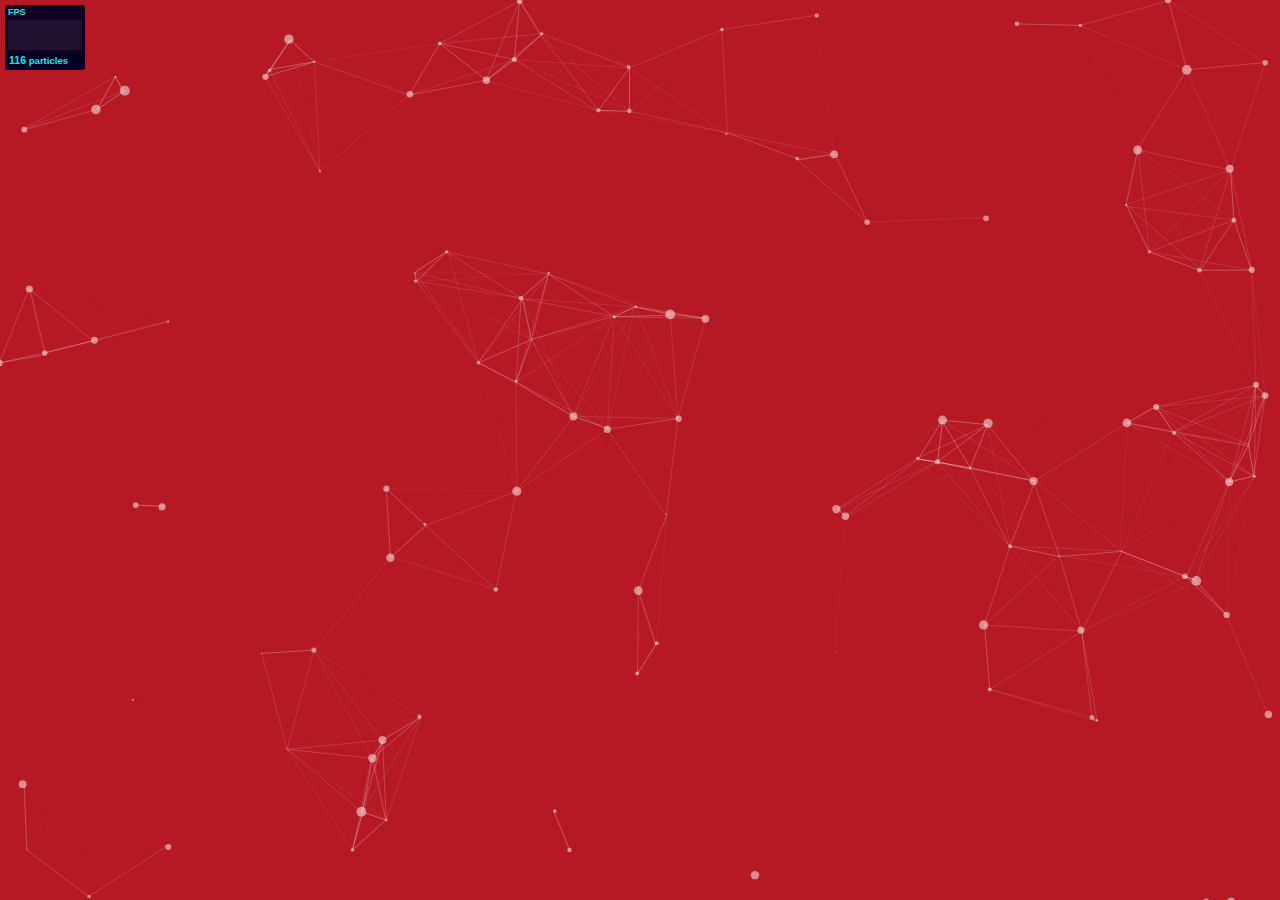
<file: Site/particles.js-master/demo/index.html>
<!DOCTYPE html>
<html lang="en">
<head>
  <meta charset="utf-8">
  <title>particles.js</title>
  <meta name="description" content="particles.js is a lightweight JavaScript library for creating particles.">
  <meta name="author" content="Vincent Garreau" />
  <meta name="viewport" content="width=device-width, initial-scale=1.0, minimum-scale=1.0, maximum-scale=1.0, user-scalable=no">
  <link rel="stylesheet" media="screen" href="css/style.css">
</head>
<body>

<!-- count particles -->
<div class="count-particles">
  <span class="js-count-particles">--</span> particles
</div>

<!-- particles.js container -->
<div id="particles-js"></div>

<!-- scripts -->
<script src="../particles.js"></script>
<script src="js/app.js"></script>

<!-- stats.js -->
<script src="js/lib/stats.js"></script>
<script>
  var count_particles, stats, update;
  stats = new Stats;
  stats.setMode(0);
  stats.domElement.style.position = 'absolute';
  stats.domElement.style.left = '0px';
  stats.domElement.style.top = '0px';
  document.body.appendChild(stats.domElement);
  count_particles = document.querySelector('.js-count-particles');
  update = function() {
    stats.begin();
    stats.end();
    if (window.pJSDom[0].pJS.particles && window.pJSDom[0].pJS.particles.array) {
      count_particles.innerText = window.pJSDom[0].pJS.particles.array.length;
    }
    requestAnimationFrame(update);
  };
  requestAnimationFrame(update);
</script>

</body>
</html>
</file>
<file: Site/particles.js-master/demo/css/style.css>
/* =============================================================================
   HTML5 CSS Reset Minified - Eric Meyer
   ========================================================================== */

html,body,div,span,object,iframe,h1,h2,h3,h4,h5,h6,p,blockquote,pre,abbr,address,cite,code,del,dfn,em,img,ins,kbd,q,samp,small,strong,sub,sup,var,b,i,dl,dt,dd,ol,ul,li,fieldset,form,label,legend,table,caption,tbody,tfoot,thead,tr,th,td,article,aside,canvas,details,figcaption,figure,footer,header,hgroup,menu,nav,section,summary,time,mark,audio,video{margin:0;padding:0;border:0;outline:0;font-size:100%;vertical-align:baseline;background:transparent}
body{line-height:1}
article,aside,details,figcaption,figure,footer,header,hgroup,menu,nav,section{display:block}
nav ul{list-style:none}
blockquote,q{quotes:none}
blockquote:before,blockquote:after,q:before,q:after{content:none}
a{margin:0;padding:0;font-size:100%;vertical-align:baseline;background:transparent;text-decoration:none}
mark{background-color:#ff9;color:#000;font-style:italic;font-weight:bold}
del{text-decoration:line-through}
abbr[title],dfn[title]{border-bottom:1px dotted;cursor:help}
table{border-collapse:collapse;border-spacing:0}
hr{display:block;height:1px;border:0;border-top:1px solid #ccc;margin:1em 0;padding:0}
input,select{vertical-align:middle}
li{list-style:none}


/* =============================================================================
   My CSS
   ========================================================================== */

/* ---- base ---- */

html,body{ 
	width:100%;
	height:100%;
	background:#111;
}

html{
  -webkit-tap-highlight-color: rgba(0, 0, 0, 0);
}

body{
  font:normal 75% Arial, Helvetica, sans-serif;
}

canvas{
  display:block;
  vertical-align:bottom;
}


/* ---- stats.js ---- */

.count-particles{
  background: #000022;
  position: absolute;
  top: 48px;
  left: 0;
  width: 80px;
  color: #13E8E9;
  font-size: .8em;
  text-align: left;
  text-indent: 4px;
  line-height: 14px;
  padding-bottom: 2px;
  font-family: Helvetica, Arial, sans-serif;
  font-weight: bold;
}

.js-count-particles{
  font-size: 1.1em;
}

#stats,
.count-particles{
  -webkit-user-select: none;
  margin-top: 5px;
  margin-left: 5px;
}

#stats{
  border-radius: 3px 3px 0 0;
  overflow: hidden;
}

.count-particles{
  border-radius: 0 0 3px 3px;
}


/* ---- particles.js container ---- */

#particles-js{
  width: 100%;
  height: 100%;
  background-color: #b61924;
  background-image: url('');
  background-size: cover;
  background-position: 50% 50%;
  background-repeat: no-repeat;
}
</file>
